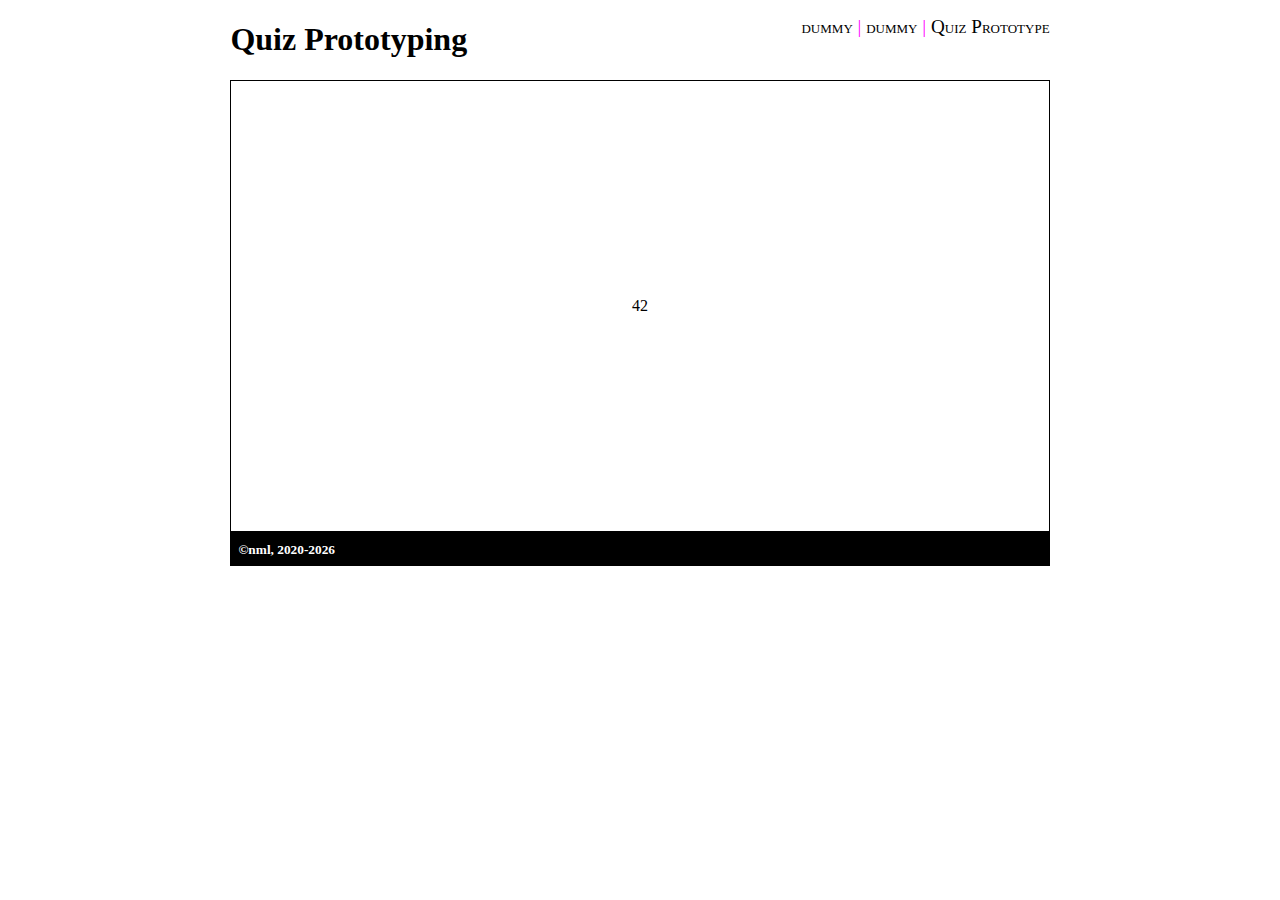
<file: index.html>
<!doctype html>
<html>
    <head>
        <meta charset='utf-8'/>
        <title>Quiz Prototyping</title>
        <meta name='viewport' content='width=device-width, initial-scale=1.0'>
        <link href='index.css' rel='stylesheet'/>
        <script type='module' src='index.js'></script>
    </head>
    <body>
        <header>
            <nav>
                <h1>Quiz Prototyping</h1>
                <ul>
                    <li><a href='#'>dummy</a></li>
                    <li><a href='#'>dummy</a></li>
                    <li><a href='./pages/quiz.html'>Quiz Prototype</a></li>
                </ul>
            </nav>
        </header>
        <main class='vc1'>
            <p>
                42
            </p>
        </main>
        <footer>
            <article id="cpryear"></article>
        </footer>
    </body>
</html>
</file>
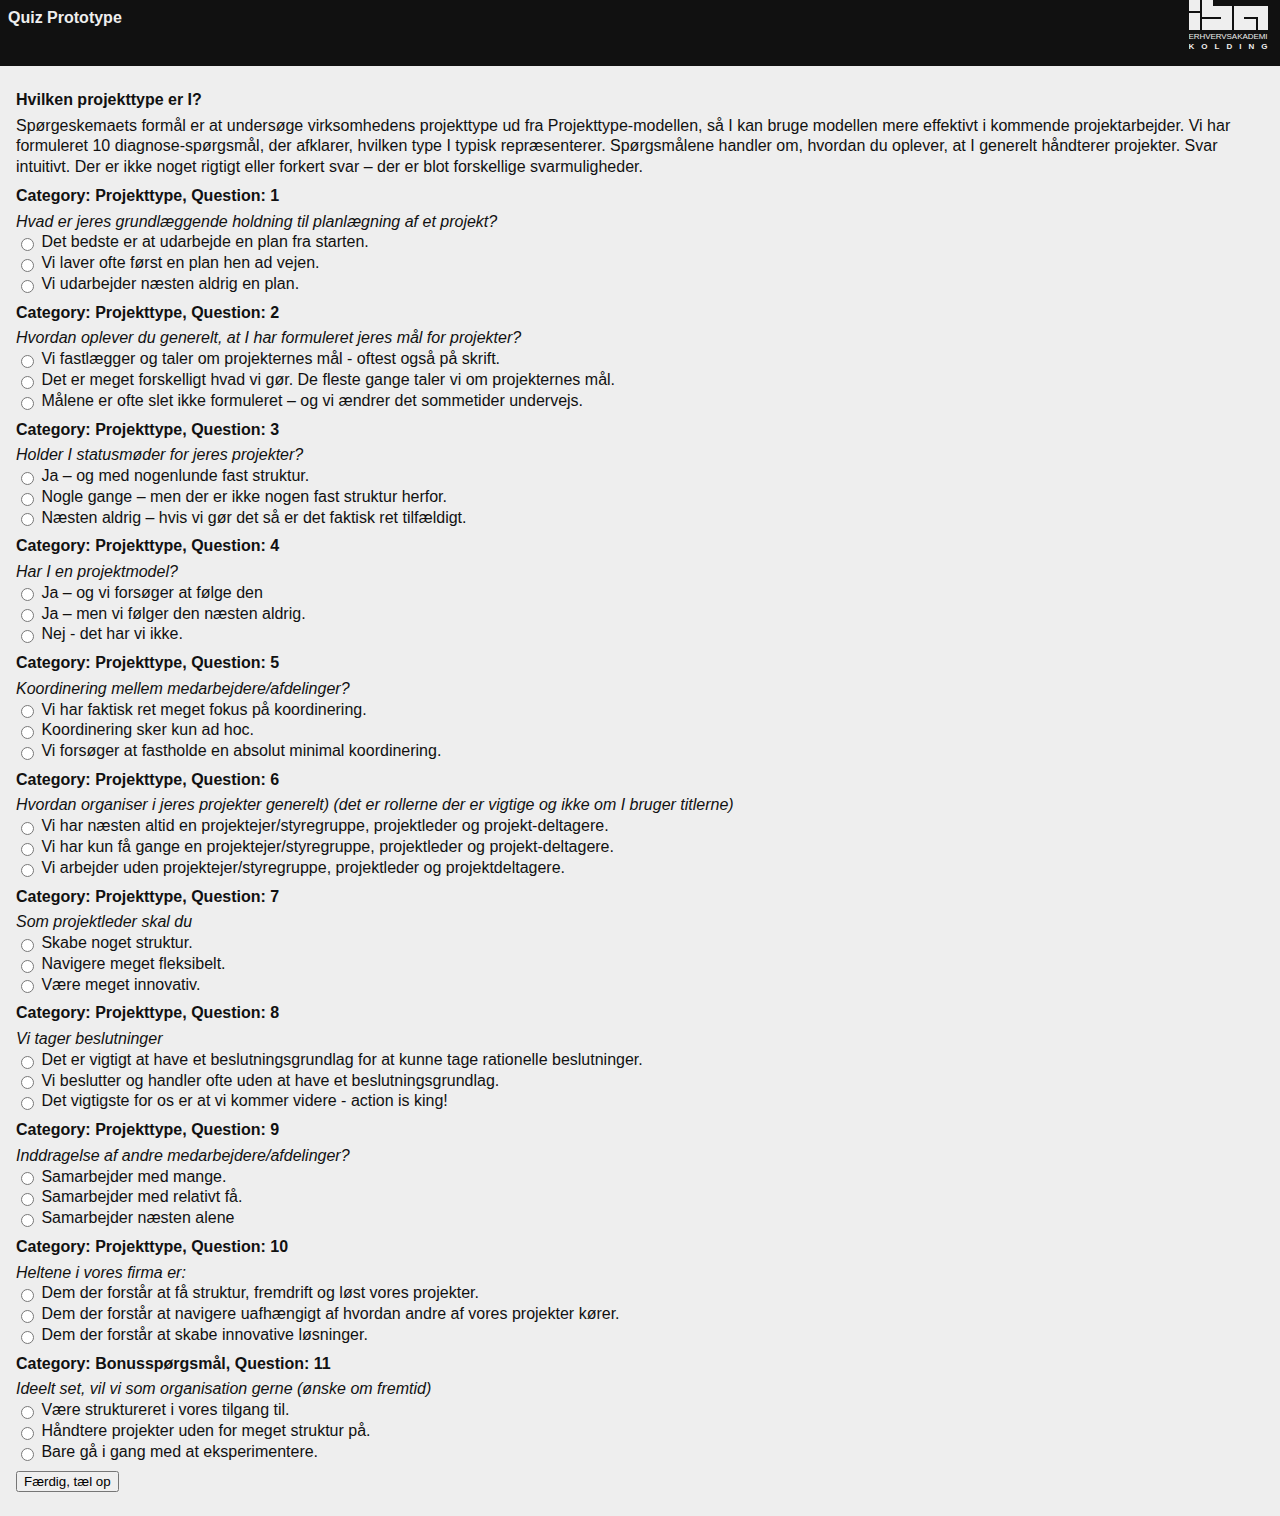
<file: pages/quiz.html>
<!doctype html>
<html>
    <head>
        <title>Quiz Prototype</title>
        <meta charset='utf-8'/>
        <meta name='viewport' content='width=device-width, initial-scale=1.0'>
        <link rel='stylesheet' href='./reset.css'/>
        <link rel='stylesheet' href='./quiz.css'/>
        <script type='module' src='./quizExec.js'></script>
    </head>
    <body>
        <header>
            <h1>Quiz Prototype</h1>
        </header>
        <main>
            <section id='quiz'></section>
            <section id='score'></section>
        </main>
    </body>
</html>
</file>
<file: index.css>
body, html {
    height: 100%;
    margin: auto;
    padding: 0;
    width: 80%;
}

/* ----------------- header -------------- */
header nav h1 {
    float: left;
    text-align: left;
    width: 40%;
}
header nav ul {
    float: right;
    list-style: none;
    text-align: right;
    width: 50%;
}
header nav ul li {
    display: inline;
    font-size: 1.2em;
    margin: 0;
}
header nav ul li:not(:last-child):after {
  content: ' | ';
  color: magenta;
}
header nav a {
    color: black;
    font-style: normal;
    font-variant: small-caps;
    text-decoration: none;
}
header nav a:hover {
    text-decoration: underline;
}

/* ----------------- main -------------- */
main {
    border: 1px solid black;
    clear: both;

    height: 50%;
    min-height: 400px;
}
.vc1 { /* vertical centering, the best one */
/* works in recent opera/chrome/ff without prefixes */
    display: flex;
    align-items: center;
    justify-content: center;
}
.vc1 ul {
    list-style: none;
}

/* ----------------- footer -------------- */
footer {
    background-color: black;
    color: white;
    display: grid;
    align-items: center;
}
footer article {
    font-weight: 900;
    padding: .5em;
}
</file>
<file: pages/quiz.css>
/* quiz.css */
html, body {
    background-color: #eee;
    color: #111;
    font-family: 'Arial', sans-serif;
    line-height: 1.3em;
    margin: 0;
    padding: 0;
}
header {
    background-color: #111;
    background-image: url(./ibalogo1.svg);
    background-repeat: no-repeat;
    background-position: 99% 1%;
    background-size: 79px 50px;
    color: #eee;
    height: 50px;
    margin: 0;
    padding: .5em;
}
h1 {
}
h2, h3 {
    margin-bottom: .3em;
}
a {
    border: 2px outset black;
    padding: .2em;
    text-decoration: none;
}
main {
    margin: .5em;
    padding: .5em;
}
section {
    margin: .5em 0;
}
article {
    margin: .5em 0;
}
</file>
